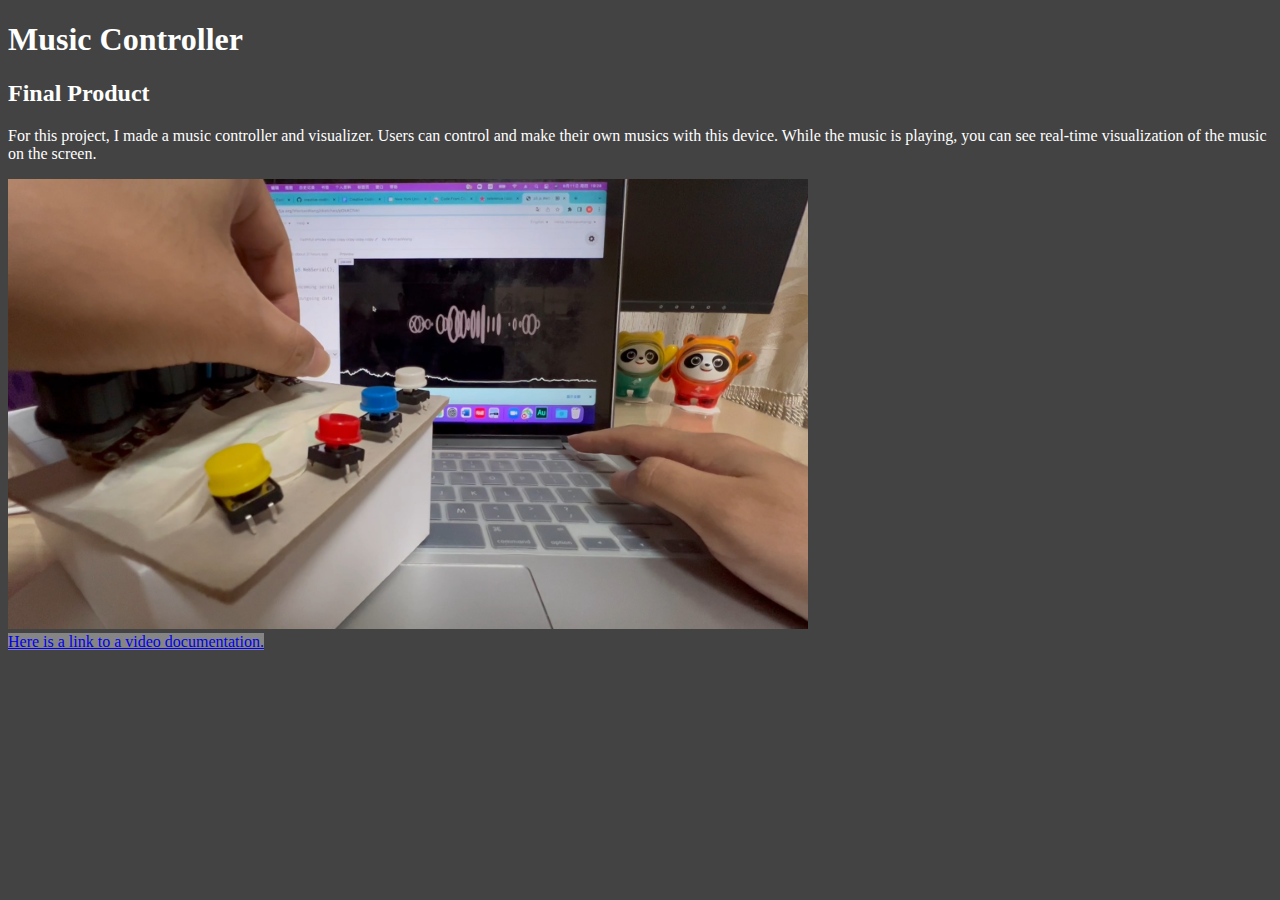
<file: preclass/index.html>
<!DOCTYPE html>
<html>
<head>
	<meta charset="utf-8">
	<meta name="viewport" content="width=device-width, initial-scale=1">
	<title>Show One Thing</title>
	<link href="style.css" rel="stylesheet"/>
</head>
<body>
	<h1>Music Controller</h1>
	<h2>Final Product</h2>
	<p>For this project, I made a music controller and visualizer. Users can control and make their own musics with this device. While the music is playing, you can see real-time visualization of the music on the screen.</p>
	<img alt="demo image" src="./img/demo.png" style="width:800px;height:450px;"/><br>
	<a href="https://vimeo.com/738589319">Here is a link to a video documentation.</a>
</body>
</html>
</file>
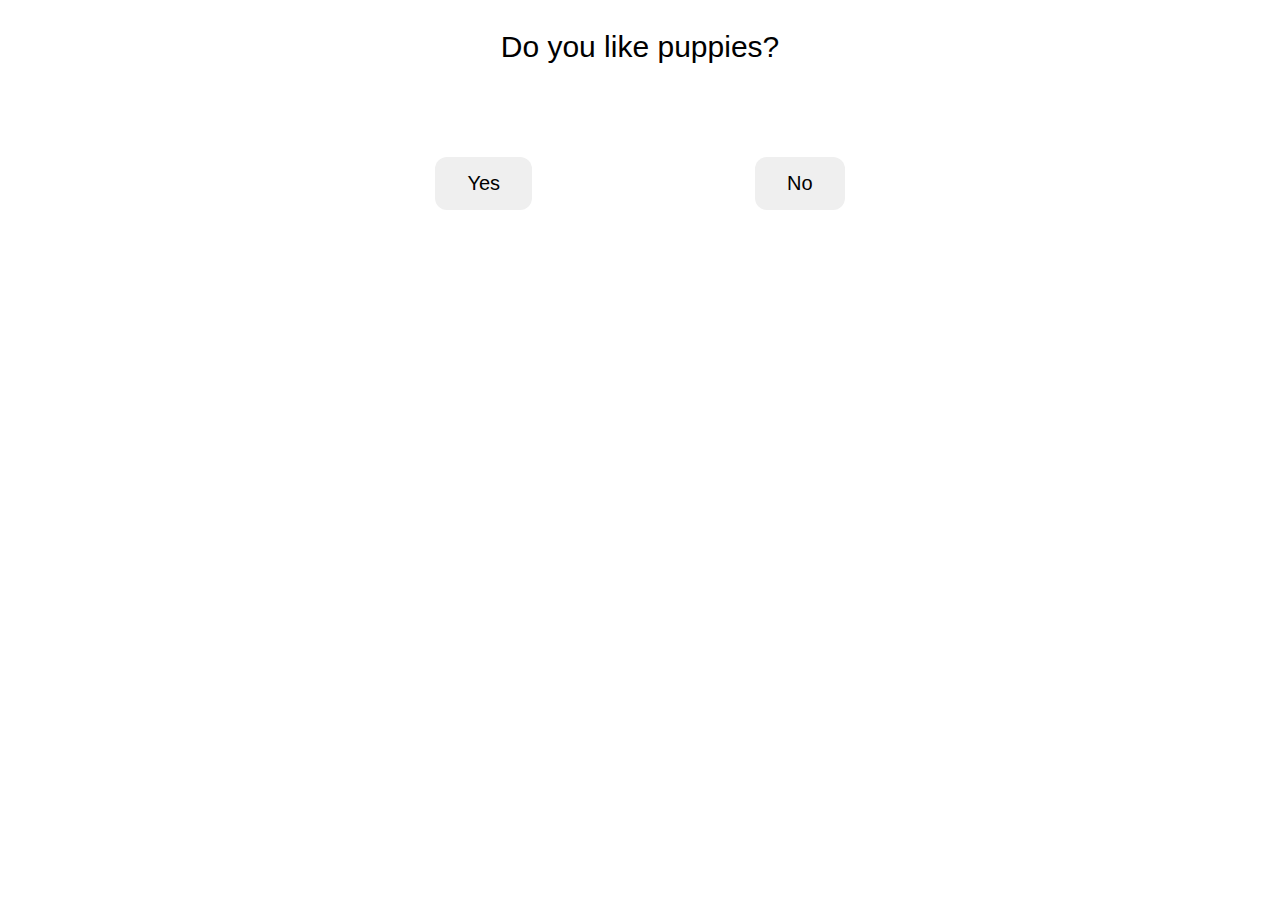
<file: week 2/index.html>
<!DOCTYPE html>
<html>
	<head>
		<title>Puppies</title>
		<link href="style.css" rel="stylesheet" type="text/css">
		<script src="script.js"></script>
	</head>
	<body>
		<p id="content">Do you like puppies?</p>
		<section id="picsec">		
			<img src="images/1.jpg" id="picture" style="display:none">
		</section>	

		<section id="butsec">
			<button id="B5">Yes</button>
			<button id="B1">No</button>
			<button style="display:none" id="B2">No</button>
			<button style="display:none" id="B3">No</button>
			<button style="display:none" id="B4">No</button>
			<button style="display:none" id="B6">1</button>
			<button style="display:none" id="B7">2</button>
			<button style="display:none" id="B8">3</button>
			<button style="display:none" id="B9">4</button>
		</section>
	</body>
</html>
</file>
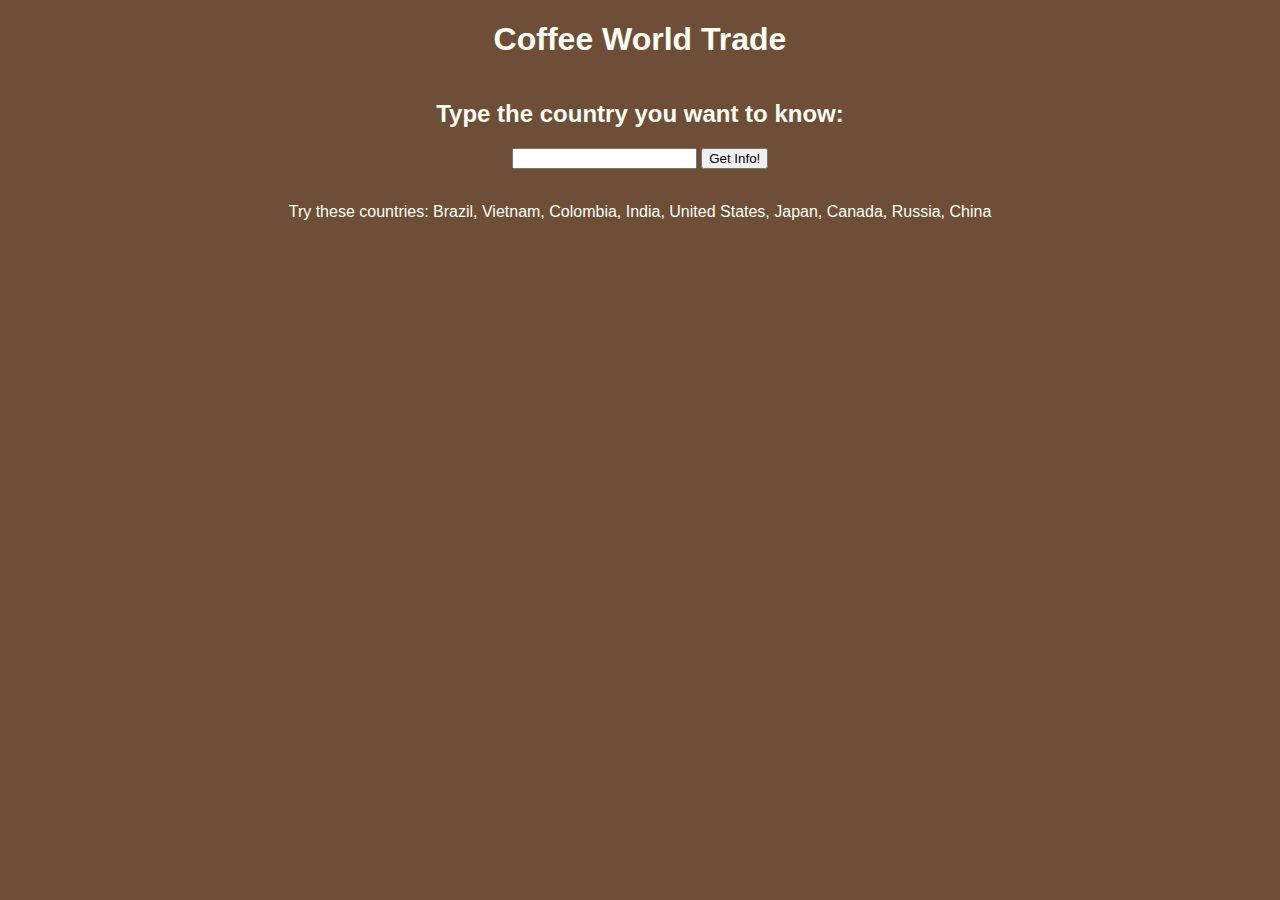
<file: week 3/index.html>
<!DOCTYPE html>
<html lang="en">

<head>
    <meta charset="UTF-8">
    <meta name="viewport" content="width=device-width, initial-scale=1.0">
    <title>Coffee</title>
    <link href="style.css" rel="stylesheet"/>
</head>

<body>
    <h1>Coffee World Trade</h1>
    <section class="project__container">
        <h2 class="project__sub-heading"> Type the country you want to know: </h2>
        <div class="project__entry">
            <input id="coffee-input"></input>
            <button id="coffee-button">Get Info!</button>
        </div>

        <div class="coffee__info">
            <h3 class="coffee__name" id="c-name"></h3>
            <p class="coffee__port" id="c-port"></p>
            <p class="coffee__number" id="c-number"></p>
            <p class="coffee__type" id="c-type"></p>
        </div>
    </section>
    <p>Try these countries: Brazil, Vietnam, Colombia, India, United States, Japan, Canada, Russia, China</p>
    <script src="app.js"></script>
</body>

</html>
</file>
<file: preclass/style.css>
h1 {
    color: white;
}

h2 {
    color: white;
}

p {
    color: white;
}

body {
    background-color: rgba(20, 20, 20, 0.8);
}

a {
    background-color: rgba(200, 200, 200, 0.5);
}
</file>
<file: week 2/style.css>
p{
	font-family: Arial;
	text-align: center;
	font-size: 30px;
}

button{
  	border: none;
  	padding: 15px 32px;
  	text-align: center;
  	font-size: 20px;
	border-radius: 12px;
	transition-duration: 0.4s;
}
button:hover{
	background-color: green;
	color: white;
  }

h1{
	font-family: Arial;
	text-align: center;
	font-size: 50px;
	color:red;
	background-color: black;
}
img{
	height: 300px;
}

#picsec{
	display: flex;
	justify-content: center;
	justify-content: space-around;
}

#butsec{
	padding: 5%;
	margin-left: 20%;
	margin-right: 20%;
	display: flex;
	justify-content: center;
	justify-content: space-around;
	
}
</file>
<file: week 3/style.css>
body {
    background-color: #6f4e37;
    font-family: Arial, Helvetica, sans-serif;
    color: #fdfff5;
    text-align: center;
}

.project__heading {
    text-align: center;
    margin: 100px 0;
}

.project__container {
    display: flex;
    flex-direction: column;
    align-items: center;
}
</file>
